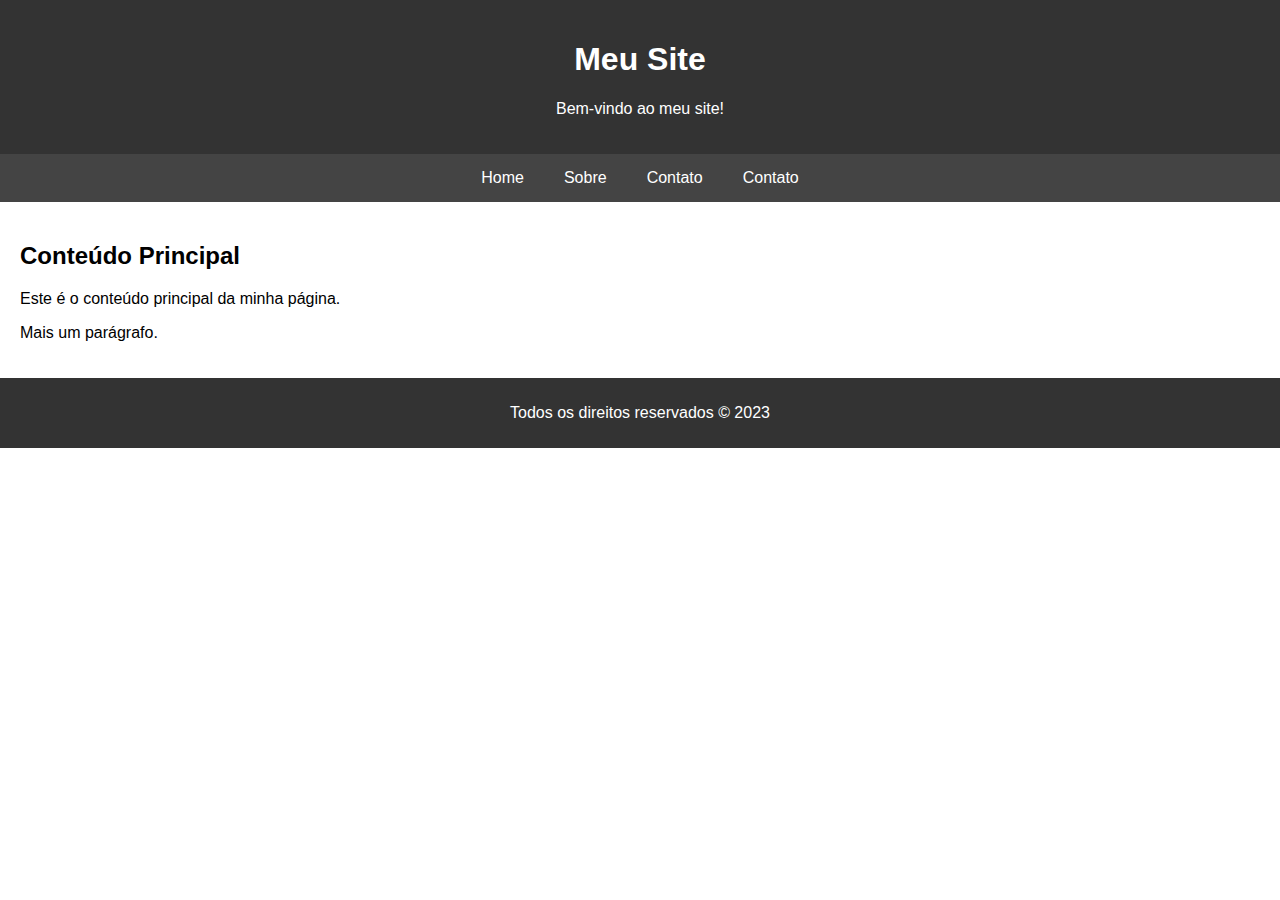
<file: index.html>
<!DOCTYPE html>
<html lang="pt-BR">

<head>
    <meta charset="UTF-8">
    <meta name="viewport" content="width=device-width, initial-scale=1.0">
    <meta http-equiv="refresh" content="1">
    <title>PWI - Home</title>
    <link rel="stylesheet" href="css/style.css">
</head>

<body>
    <div class="cabecalho">
        <h1>Meu Site</h1>
        <p>Bem-vindo ao meu site!</p>
    </div>

    <div class="menu">
        <a href="#">Home</a>
        <a href="sobre.html">Sobre</a>
        <a href="contato.html">Contato</a>
        <a href="produtos.html">Contato</a>
    </div>

    <div class="conteudo">
        <h2>Conteúdo Principal</h2>
        <p>Este é o conteúdo principal da minha página.</p>
        <p>Mais um parágrafo.</p>
    </div>

    <div class="rodape">
        <p>Todos os direitos reservados &copy; 2023</p>
    </div>
</body>

</html>
</file>
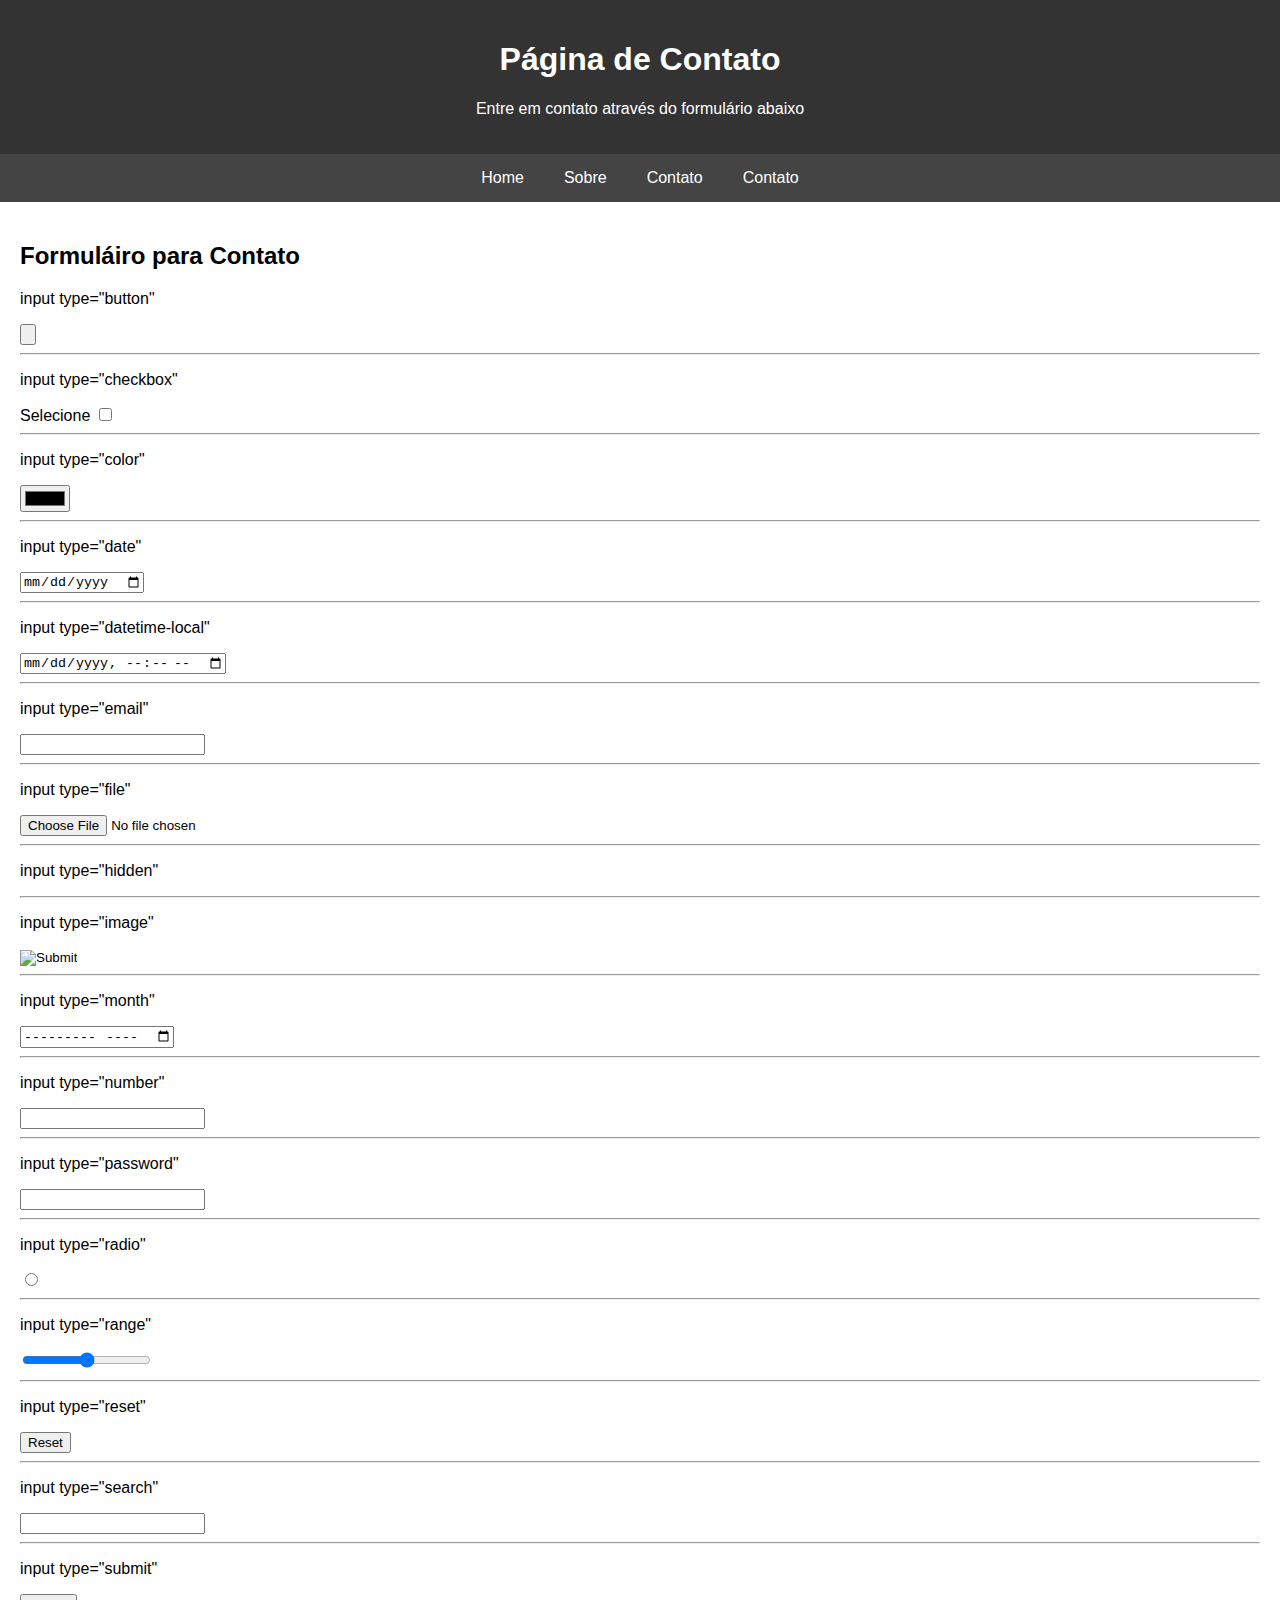
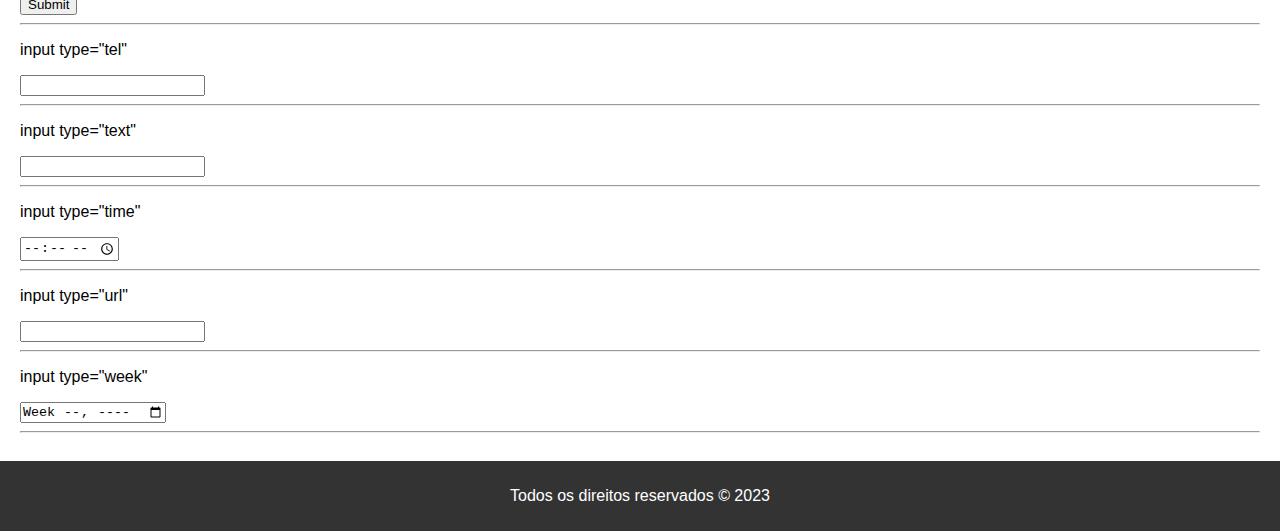
<file: contato.html>
<!DOCTYPE html>
<html lang="pt-BR">

<head>
    <meta charset="UTF-8">
    <meta name="viewport" content="width=device-width, initial-scale=1.0">
    <!-- <meta http-equiv="refresh" content="1"> -->
    <title>PWI - Contato</title>
    <link rel="stylesheet" href="css/style.css">
</head>

<body>
    <div class="cabecalho">
        <h1>Página de Contato</h1>
        <p>Entre em contato através do formulário abaixo</p>
    </div>

    <div class="menu">
        <a href="index.html">Home</a>
        <a href="sobre.html">Sobre</a>
        <a href="#">Contato</a>
        <a href="produtos.html">Contato</a>
    </div>

    <div class="conteudo">
        <form id="form">
            <h2>Formuláiro para Contato</h2>
            <p>input type="button"</p>
            <input id="button" type="button">
            <hr>
            <p>input type="checkbox"</p>
            <label for="checkbox">Selecione</label>
            <input type="checkbox" id="checkbox">
            <hr>
            <p>input type="color"</p>
            <input type="color">
            <hr>
            <p>input type="date"</p>
            <input type="date">
            <hr>
            <p>input type="datetime-local"</p>
            <input type="datetime-local">
            <hr>
            <p>input type="email"</p>
            <input type="email">
            <hr>
            <p>input type="file"</p>
            <input type="file">
            <hr>
            <p>input type="hidden"</p>
            <input type="hidden">
            <hr>
            <p>input type="image"</p>
            <input type="image">
            <hr>
            <p>input type="month"</p>
            <input type="month">
            <hr>
            <p>input type="number"</p>
            <input type="number">
            <hr>
            <p>input type="password"</p>
            <input type="password">
            <hr>
            <p>input type="radio"</p>
            <input type="radio">
            <hr>
            <p>input type="range"</p>
            <input id="range" type="range" min="0" max="100">
            <hr>
            <p>input type="reset"</p>
            <input type="reset">
            <hr>
            <p>input type="search"</p>
            <input type="search">
            <hr>
            <p>input type="submit"</p>
            <input type="submit">
            <hr>
            <p>input type="tel"</p>
            <input type="tel">
            <hr>
            <p>input type="text"</p>
            <input type="text">
            <hr>
            <p>input type="time"</p>
            <input type="time">
            <hr>
            <p>input type="url"</p>
            <input type="url">
            <hr>
            <p>input type="week"</p>
            <input type="week">
            <hr>
        </form>
    </div>

    <div class="rodape">
        <p>Todos os direitos reservados &copy; 2023</p>
    </div>

    <script src="js/scripts.js"></script>
</body>

</html>
</file>
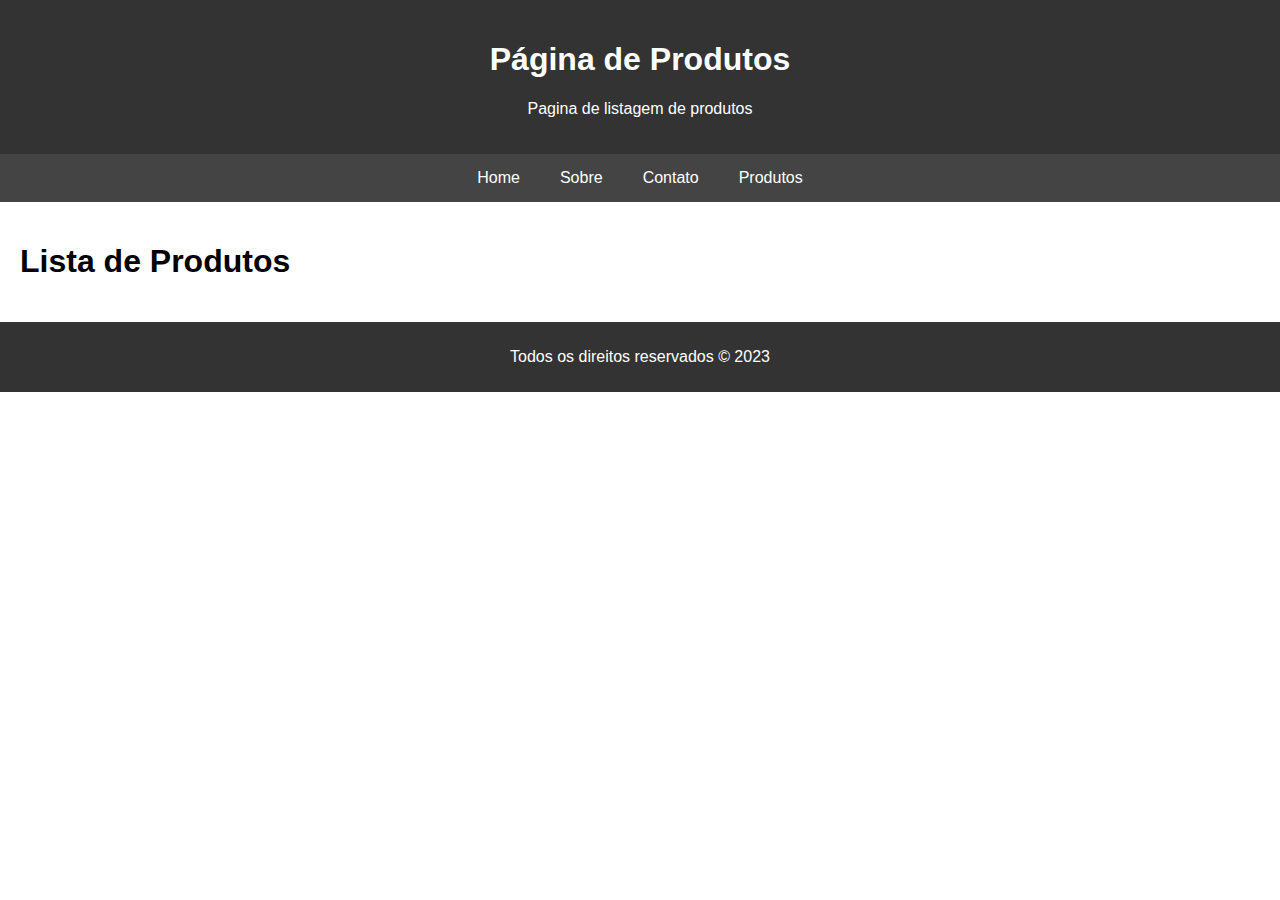
<file: produtos.html>
<!DOCTYPE html>
<html lang="pt-BR">

<head>
    <meta charset="UTF-8">
    <meta name="viewport" content="width=device-width, initial-scale=1.0">
    <!-- <meta http-equiv="refresh" content="1"> -->
    <title>PWI - Sobre</title>
    <link rel="stylesheet" href="css/style.css">
</head>

<body>
    <div class="cabecalho">
        <h1>Página de Produtos</h1>
        <p>Pagina de listagem de produtos</b>
        </p>
    </div>

    <div class="menu">
        <a href="index.html">Home</a>
        <a href="#">Sobre</a>
        <a href="contato.html">Contato</a>
        <a href="#">Produtos</a>
    </div>

    <div class="conteudo">
        <h1>Lista de Produtos</h1>
        <!-- <button id="buscaProduto" class="btn btn-success">Buscar Produtos</button> -->
    
    <ol id="lista_produtos">
        
    </ol>

    </div>

    <div class="rodape">
        <p>Todos os direitos reservados &copy; 2023</p>
    </div>

    <script src="js/scripts.js"></script>
</body>

</html>
</file>
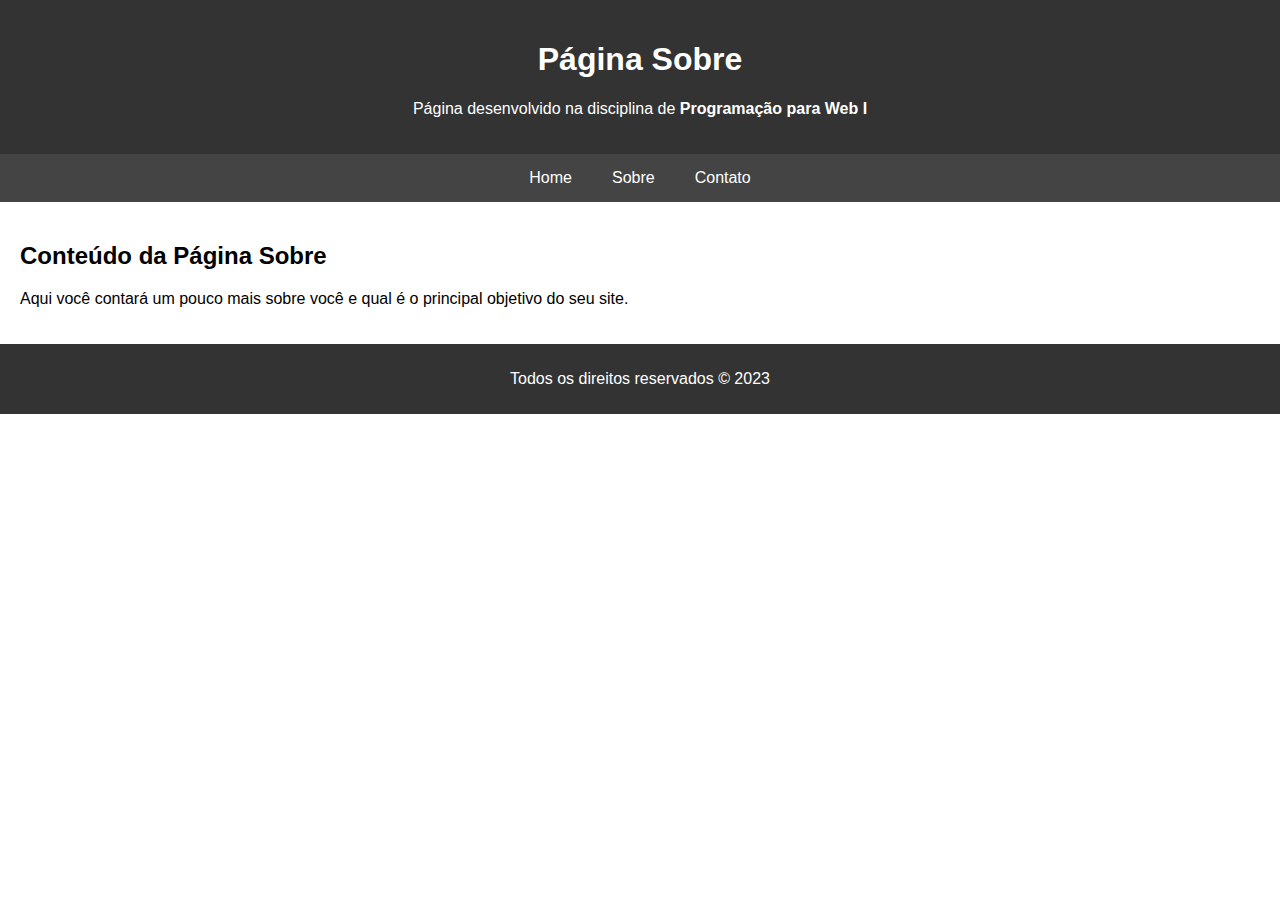
<file: sobre.html>
<!DOCTYPE html>
<html lang="pt-BR">

<head>
    <meta charset="UTF-8">
    <meta name="viewport" content="width=device-width, initial-scale=1.0">
    <meta http-equiv="refresh" content="1">
    <title>PWI - Sobre</title>
    <link rel="stylesheet" href="css/style.css">
</head>

<body>
    <div class="cabecalho">
        <h1>Página Sobre</h1>
        <p>Página desenvolvido na disciplina de <b>Programação para Web I</b>
        </p>
    </div>

    <div class="menu">
        <a href="index.html">Home</a>
        <a href="#">Sobre</a>
        <a href="contato.html">Contato</a>
    </div>

    <div class="conteudo">
        <h2>Conteúdo da Página Sobre</h2>
        <p>Aqui você contará um pouco mais sobre você e qual é o principal objetivo do seu site.</p>

    </div>

    <div class="rodape">
        <p>Todos os direitos reservados &copy; 2023</p>
    </div>
</body>

</html>
</file>
<file: css/style.css>
body {
    font-family: Arial, sans-serif;
    margin: 0;
    padding: 0;
    justify-content: center;
    align-items: center;
    /* height: 100vh; */
}

/* body {
    margin: 0;
    padding: 0;
    display: flex;
    justify-content: center;
    align-items: center;
    height: 100vh;
} */

/* Estilo do cabeçalho */
.cabecalho {
    background-color: #333;
    color: #fff;
    text-align: center;
    padding: 20px;
}

/* Estilo do menu */
.menu {
    background-color: #444;
    color: #fff;
    display: flex;
    justify-content: center;
    padding: 10px;
}

.menu a {
    color: #fff;
    text-decoration: none;
    margin: 0 15px;
    padding: 5px;
}

/* Estilo do conteúdo */
.conteudo {
    padding: 20px;
}

/* Estilo do rodapé */
.rodape {
    background-color: #333;
    color: #fff;
    text-align: center;
    padding: 10px;

}
</file>
